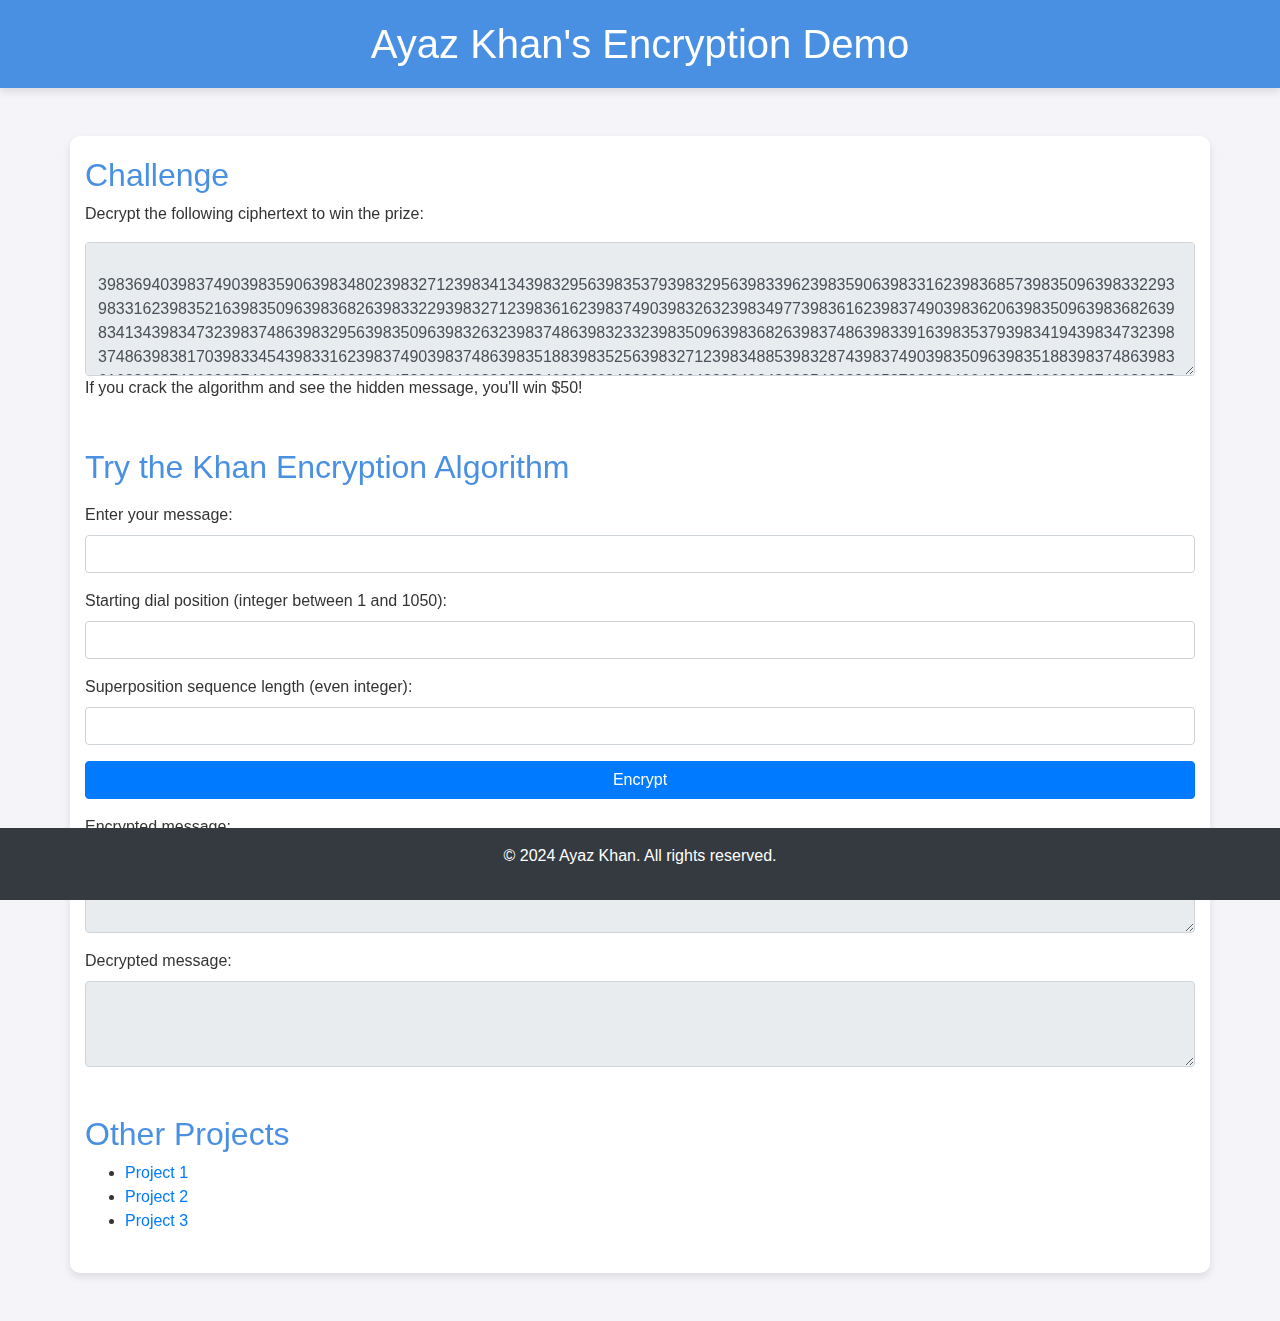
<file: index.html>
<!DOCTYPE html>
<html lang="en">
<head>
    <meta charset="UTF-8">
    <meta name="viewport" content="width=device-width, initial-scale=1.0">
    <title>Ayaz Khan's Encryption Demo</title>
    <link rel="stylesheet" href="https://stackpath.bootstrapcdn.com/bootstrap/4.5.2/css/bootstrap.min.css">
    <style>
        body {
            font-family: 'Arial', sans-serif;
            background-color: #f4f4f9;
            color: #333;
            margin: 0;
            padding: 0;
        }
        header {
            background-color: #4a90e2;
            color: white;
            padding: 20px 0;
            text-align: center;
            box-shadow: 0 4px 8px rgba(0, 0, 0, 0.1);
        }
        header h1 {
            margin: 0;
            font-size: 2.5em;
        }
        main {
            max-width: 800px;
            margin: 20px auto;
            padding: 20px;
            background-color: white;
            box-shadow: 0 4px 8px rgba(0, 0, 0, 0.1);
            border-radius: 10px;
        }
        section {
            margin-bottom: 20px;
        }
        h2 {
            color: #4a90e2;
            margin-top: 0;
        }
        label {
            display: block;
            margin-top: 1rem;
        }
        input, textarea {
            width: 100%;
            padding: 0.5rem;
            margin-top: 0.5rem;
            border: 1px solid #ccc;
            border-radius: 5px;
        }
        button {
            display: block;
            width: 100%;
            padding: 1rem;
            margin-top: 1rem;
            background: #333;
            color: #fff;
            border: none;
            border-radius: 5px;
            cursor: pointer;
            transition: background 0.3s;
        }
        button:hover {
            background: #555;
        }
        textarea[readonly] {
            background: #eee;
            word-wrap: break-word;
        }
        footer {
            text-align: center;
            padding: 20px;
            background-color: #333;
            color: white;
            position: fixed;
            width: 100%;
            bottom: 0;
        }
    </style>
</head>
<body>
    <header>
        <h1>Ayaz Khan's Encryption Demo</h1>
    </header>
    <main class="container my-5">
        <section class="mb-5">
            <h2>Challenge</h2>
            <p>Decrypt the following ciphertext to win the prize:</p>
            <textarea id="challengeCiphertext" class="form-control" rows="5" readonly>
                [base64]
            </textarea>
            <p>If you crack the algorithm and see the hidden message, you'll win $50!</p>
        </section>
        <section class="mb-5">
            <h2>Try the Khan Encryption Algorithm</h2>
            <div class="form-group">
                <label for="plaintext">Enter your message:</label>
                <input type="text" id="plaintext" name="plaintext" class="form-control">
            </div>
            <div class="form-group">
                <label for="startPosition">Starting dial position (integer between 1 and 1050):</label>
                <input type="number" id="startPosition" name="startPosition" class="form-control">
            </div>
            <div class="form-group">
                <label for="superpositionLength">Superposition sequence length (even integer):</label>
                <input type="number" id="superpositionLength" name="superpositionLength" class="form-control">
            </div>
            <button onclick="encryptMessage()" class="btn btn-primary btn-block">Encrypt</button>
            <div class="form-group mt-3">
                <label for="ciphertext">Encrypted message:</label>
                <textarea id="ciphertext" name="ciphertext" class="form-control" rows="3" readonly></textarea>
            </div>
            <div class="form-group">
                <label for="decryptedMessage">Decrypted message:</label>
                <textarea id="decryptedMessage" name="decryptedMessage" class="form-control" rows="3" readonly></textarea>
            </div>
        </section>
        <section>
            <h2>Other Projects</h2>
            <ul>
                <li><a href="https://ia.cr/2024/825">Project 1</a></li>
                <li><a href="https://www.researchgate.net/publication/380167604_Sentiment_Gummy_Worm_A_New_Scoring_Model_for_Anonymous_Data_Incorporating_Decay_Factors_and_Buffer_Ratios?_sg%5B0%5D=x-lpk3AxAMPUjaD-ZfLKjL1FNXjv5RkkhxqwR9gPPUpNvwuI9tgbTvFw71sUwwCdwuw_RMNpNBGSY7inIu1yCw_tGrP3fJ6yUGJmBrY2.E2d19zwcZEsmHFsNE2v3g6tHEhSvR6ljV72WZGU-BHP-PBhN-uERGBHy_d-12jCPFTSRHoI_Z4tJbEWPA0O4PQ&_tp=eyJjb250ZXh0Ijp7ImZpcnN0UGFnZSI6ImhvbWUiLCJwYWdlIjoicHJvZmlsZSIsInBvc2l0aW9uIjoicGFnZUNvbnRlbnQifX0">Project 2</a></li>
                <li><a href="https://www.researchgate.net/publication/380932578_The_Motion_Theorems_Seen_In_Full_Reptend_Prime_Numbers_And_Their_Cyclic_Sequence?_sg%5B0%5D=x-lpk3AxAMPUjaD-ZfLKjL1FNXjv5RkkhxqwR9gPPUpNvwuI9tgbTvFw71sUwwCdwuw_RMNpNBGSY7inIu1yCw_tGrP3fJ6yUGJmBrY2.E2d19zwcZEsmHFsNE2v3g6tHEhSvR6ljV72WZGU-BHP-PBhN-uERGBHy_d-12jCPFTSRHoI_Z4tJbEWPA0O4PQ&_tp=eyJjb250ZXh0Ijp7ImZpcnN0UGFnZSI6ImhvbWUiLCJwYWdlIjoicHJvZmlsZSIsInBvc2l0aW9uIjoicGFnZUNvbnRlbnQifX0">Project 3</a></li>
            </ul>
        </section>
    </main>
    <footer class="bg-dark text-white text-center py-3">
        <p>&copy; 2024 Ayaz Khan. All rights reserved.</p>
    </footer>
    <script>
        async function encryptMessage() {
            const plaintext = document.getElementById('plaintext').value;
            const startPosition = parseInt(document.getElementById('startPosition').value);
            const superpositionLength = parseInt(document.getElementById('superpositionLength').value);

            if (!plaintext || isNaN(startPosition) || isNaN(superpositionLength)) {
                alert("Please provide valid inputs for all fields.");
                return;
            }

            try {
                const response = await fetch('/encrypt', {
                    method: 'POST',
                    headers: { 'Content-Type': 'application/json' },
                    body: JSON.stringify({ plaintext, startPosition, superpositionLength })
                });

                if (response.ok) {
                    const data = await response.json();
                    document.getElementById('ciphertext').value = data.ciphertext;
                    document.getElementById('decryptedMessage').value = data.decryptedMessage;
                } else {
                    const errorText = await response.text();
                    console.error('Failed to fetch /encrypt:', response.statusText, errorText);
                    alert(`Error: ${response.statusText} - ${errorText}`);
                }
            } catch (error) {
                console.error('Error during encryption:', error);
                alert(`Error: ${error.message}`);
            }
        }
    </script>
</body>
</html>
</file>
